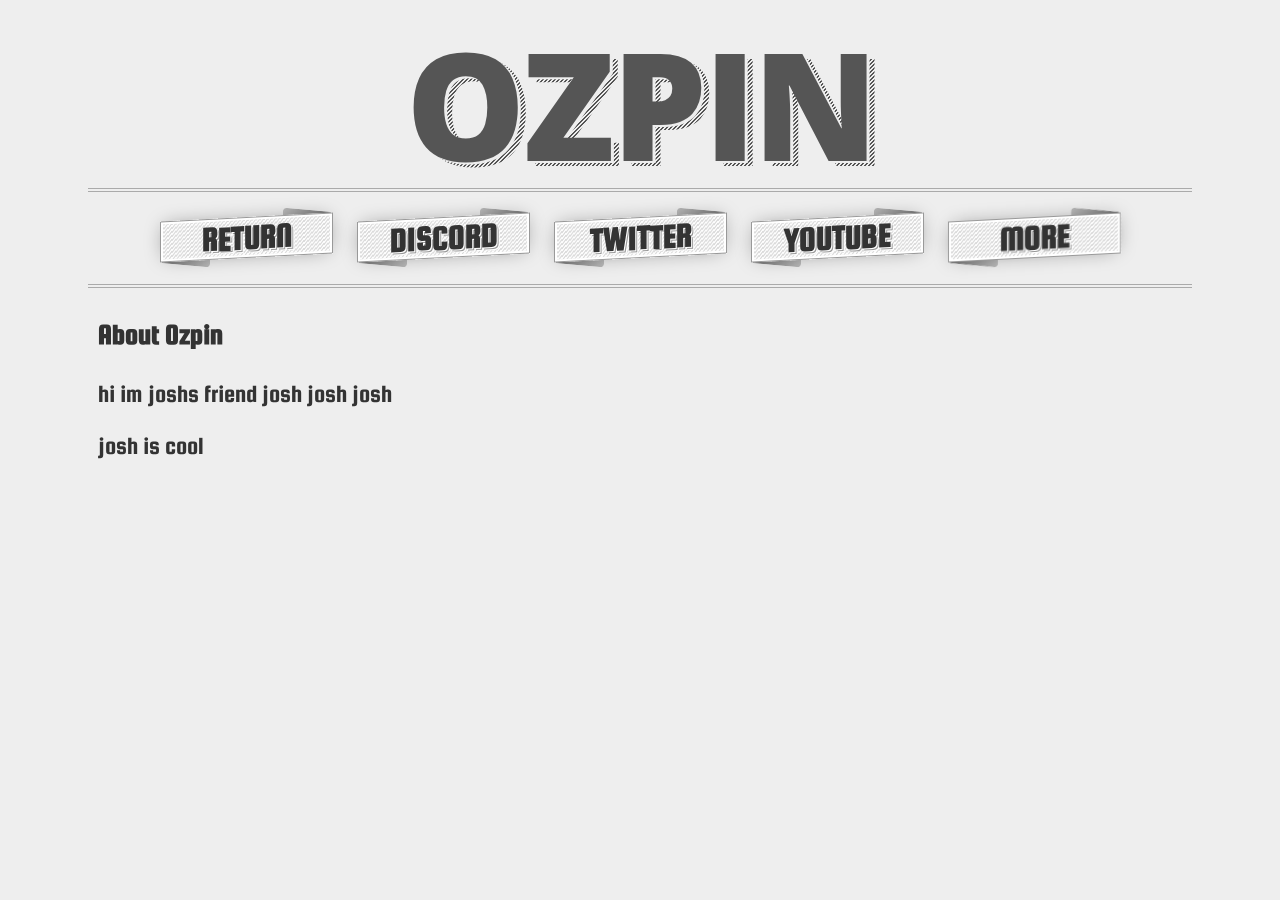
<file: pages/about.html>
<head>
  <title>Ozpin | About</title>
  <title>Ozpin | Home</title>
  <link rel="icon" href="favicon.ico" type="image/x-icon" />
  <link rel="stylesheet" type="text/css" href="../scripts-and-styles/main.css" />
</head>
<body>
  <div id="header">
    <center><a href="/" id="logo">Ozpin</a></center>
    <ul id="menu">
      <li><a href="/"><span>Return</span></a></li>
      <li><a href="https://discord.gg/h6aGW2d"><span>Discord</span></a></li>
      <li><a href="https://twitter.com/ethan_universe"><span>Twitter</span></a></li>
      <li><a href="https://youtube.com/c/EthanUniverseEntertainment"><span>Youtube</span></a></li>
      <li><a href="more"><span>More</span></a></li>
    </ul>
  </div>
  <div id="content">
    <h3>About Ozpin</h3>
    <p>hi im joshs friend josh josh josh</p>
    <p>josh is cool</p>
  </div>
</body>
</file>
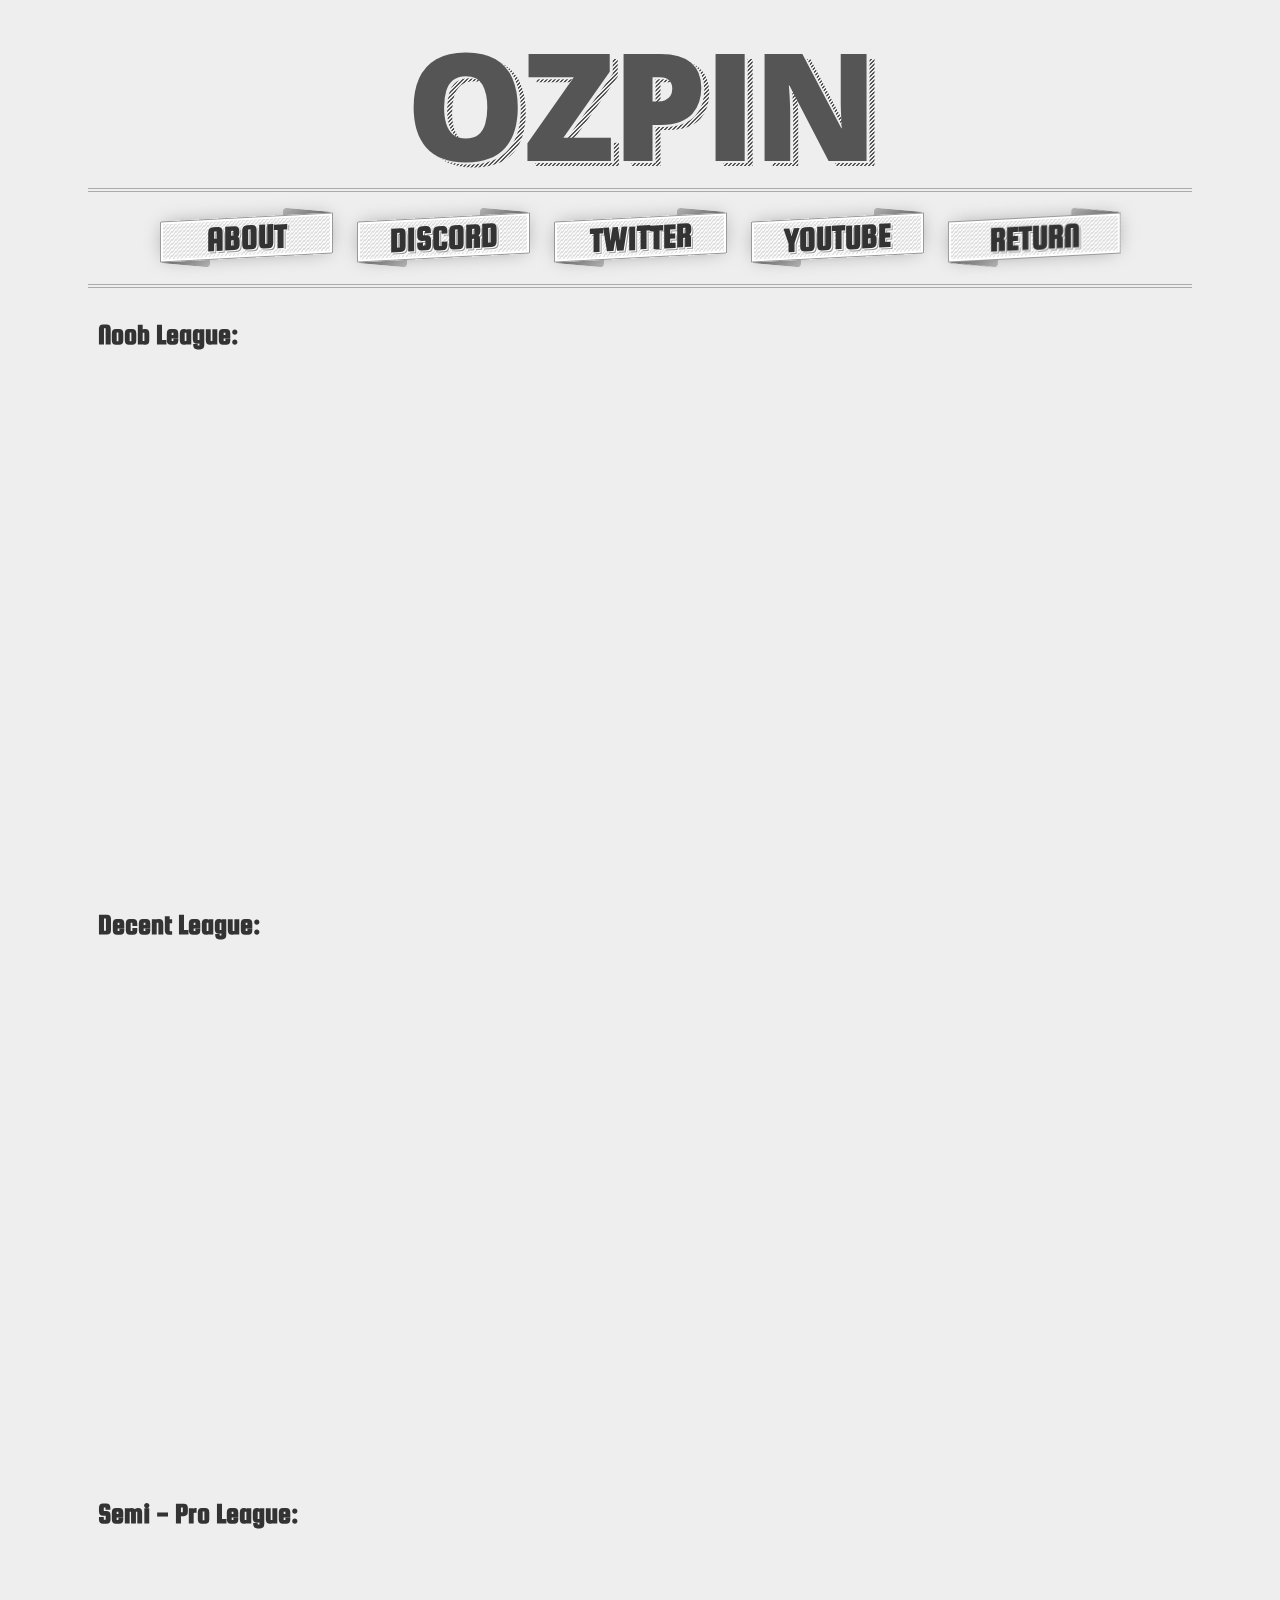
<file: pages/tourn.html>
<head>
  <title>Ozpin | Tournaments</title>
  <link rel="icon" href="../favicon.ico" type="image/x-icon" />
  <link rel="stylesheet" type="text/css" href="../scripts-and-styles/main.css" />
</head>
<body>
  <div id="header">
    <center><a href="/" id="logo">Ozpin</a></center>
    <ul id="menu">
      <li><a href="about"><span>About</span></a></li>
      <li><a href="https://discord.gg/h6aGW2d"><span>Discord</span></a></li>
      <li><a href="https://twitter.com/ethan_universe"><span>Twitter</span></a></li>
      <li><a href="https://youtube.com/c/EthanUniverseEntertainment"><span>Youtube</span></a></li>
      <li><a href="./more"><span>Return</span></a></li>
    </ul>
  </div>
  <div id="content">
    <h3>Noob League:</h3>
    <iframe src="https://challonge.com/ff_noob_league/module?theme=1" width="100%" height="500" frameborder="0" scrolling="auto" allowtransparency="true"></iframe>
    <h3>Decent League:</h3>
    <iframe src="https://challonge.com/ff_decent_league/module?theme=1" width="100%" height="500" frameborder="0" scrolling="auto" allowtransparency="true"></iframe>
    <h3>Semi - Pro League:</h3>
    <iframe src="https://challonge.com/ff_semipro_league/module?theme=1" width="100%" height="500" frameborder="0" scrolling="auto" allowtransparency="true"></iframe>
    <h3>Pro League:</h3>
    <iframe src="https://challonge.com/ff_pro_league/module?theme=1" width="100%" height="500" frameborder="0" scrolling="auto" allowtransparency="true"></iframe>
  </div>
</body>
</file>
<file: scripts-and-styles/main.css>
@import url(https://fonts.googleapis.com/css?family=Open+Sans:400,800,700,300);
    @import url(https://fonts.googleapis.com/css?family=Squada+One);
    body {
      padding: 20px 80px;
      background: #eee url(https://subtlepatterns.com/patterns/extra_clean_paper.png);
    }
    #logo {
      font-family: 'Open Sans', sans-serif;
      color: #555;
      text-decoration: none;
      text-transform: uppercase;
      text-align: center;
      font-size: 150px;
      font-weight: 800;
      letter-spacing: -3px;
      line-height: 1;
      text-shadow: #EDEDED 3px 2px 0;
      position: relative;
   }
    #logo:after {
      content:"ozpin";
      position: absolute;
      left: 8px;
      top: 32px;
    }
    #logo:after {
      background-image: -webkit-linear-gradient(left top, transparent 0%, transparent 25%, #555 25%, #555 50%, transparent 50%, transparent 75%, #555 75%);
      background-size: 4px 4px;
      -webkit-background-clip: text;
      -webkit-text-fill-color: transparent;
      z-index: -5;
      display: block;
      text-shadow: none;
    }
    #menu {
      height: 42px;
      list-style: none;
      margin: 10px 0 0 0; padding: 25px 10px;
      border-top: 4px double #AAA;
      border-bottom: 4px double #AAA;
      position: relative;
      text-align: center;
    }
    #menu li {
      display: inline-block;
      width: 173px;
      margin: 0 10px;
      position: relative;
      -webkit-transform: skewy(-3deg);
      -webkit-backface-visibility: hidden;
      -webkit-transition: 200ms all;
    }
    #menu li a {
      text-transform: uppercase;
      font-family: 'Squada One', cursive;
      font-weight: 800;
      display: block;
      background: #FFF;
      padding: 2px 10px;
      color: #333;
      font-size: 35px;
      text-align: relative;
      text-decoration: none;
      position: relative;
      z-index: 1;
      text-shadow: 
            1px 1px 0px #FFF, 
            2px 2px 0px #999,
            3px 3px 0px #FFF;
        background-image: -webkit-linear-gradient(top, transparent 0%, rgba(0,0,0,.05) 100%);
        -webkit-transition: 1s all;
        background-image: -webkit-linear-gradient(left top, 
            transparent 0%, transparent 25%, 
            rgba(0,0,0,.15) 25%, rgba(0,0,0,.15) 50%, 
            transparent 50%, transparent 75%, 
            rgba(0,0,0,.15) 75%);
      background-size: 4px 4px;
        box-shadow: 
            0 0 0 1px rgba(0,0,0,.4) inset, 
            0 0 20px -5px rgba(0,0,0,.4),
            0 0 0px 3px #FFF inset;
    }
    #menu li:hover {
        width: 203px;
        margin: 0 -5px;
    }
    #menu a:hover {
      color: #d90075;
    }
    #menu li:after,
    #menu li:before {
      content: '';
      position: absolute;
      width: 50px;
      height: 100%;
      background: #BBB;
     -webkit-transform: skewY(8deg);
      x-index: -3;
        border-radius: 4px;
    }
    #menu li:after {
        background-image: -webkit-linear-gradient(left, transparent 0%, rgba(0,0,0,.4) 100%);
      right: 0;
      top: -4px; 
    }
    #menu li:before {
      left: 0;
      bottom: -4px;
        background-image: -webkit-linear-gradient(right, transparent 0%, rgba(0,0,0,.4) 100%);
    }
    #content {
      font-family: 'Squada One', cursive;
      display: block;
      padding: 2px 10px;
      color: #333;
      font-size: 25px;
      text-align: relative;
      text-decoration: none;
      position: relative;
    }
</file>
